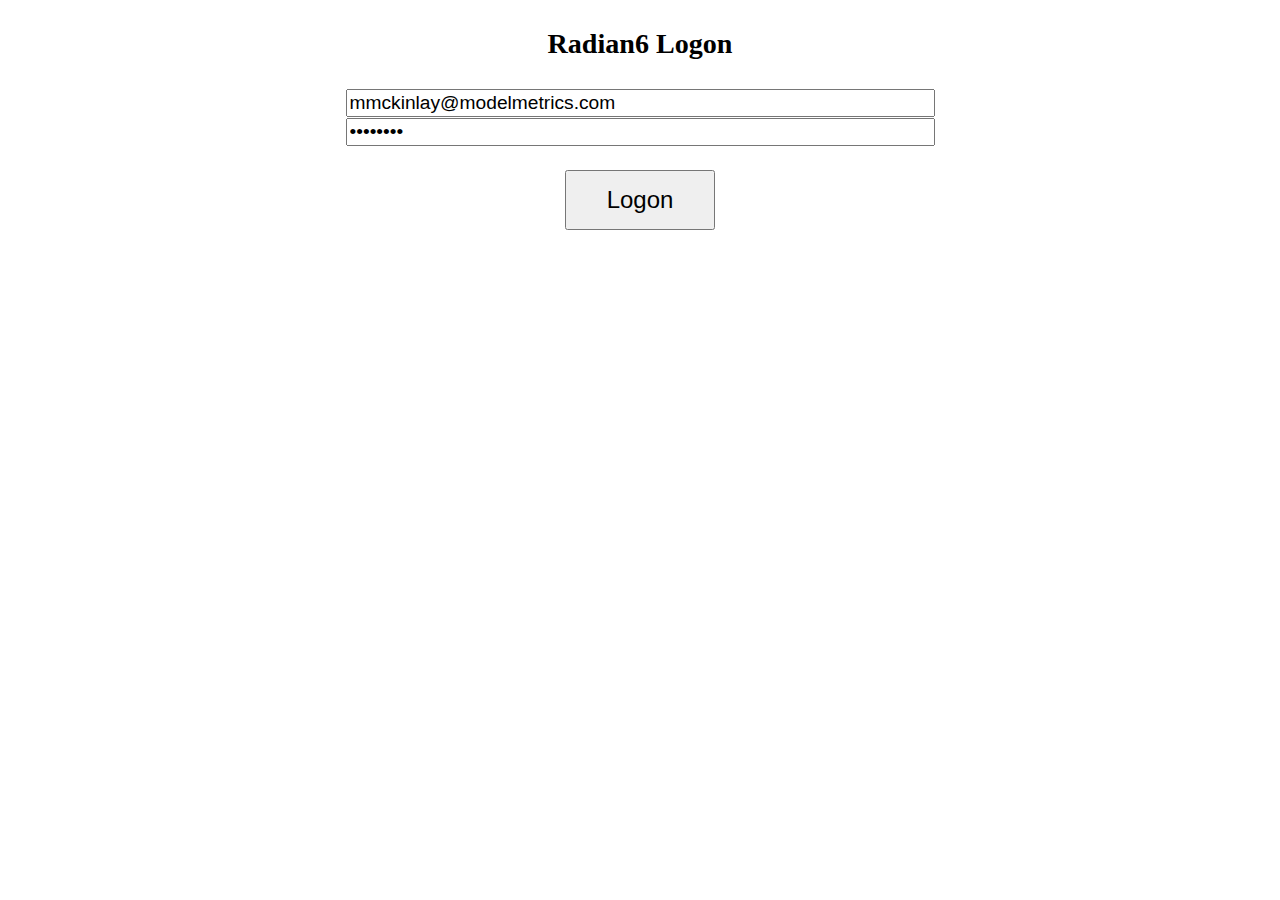
<file: src/main/webapp/index.html>
<!DOCTYPE html>
<html>
 <head>
     

 </head>
 <body>
	<div style="text-align: center; font-weight:bold;font-size:150%;">
 	<h3>Radian6 Logon</h3>
	<form name="input" action="authenticate" method="post" >
		<input type="text" name="username" size="50" value="mmckinlay@modelmetrics.com" style="font-size:80%;"/><br />
		<input type="password" name="password" size="50" value="model100" style="font-size:80%;"/><p>
		<button type="submit" value="Logon" style="font-size: 24px;width: 150px;height: 60px;">Logon</button>
	</form>
	</div>
</body>
</html>
</file>
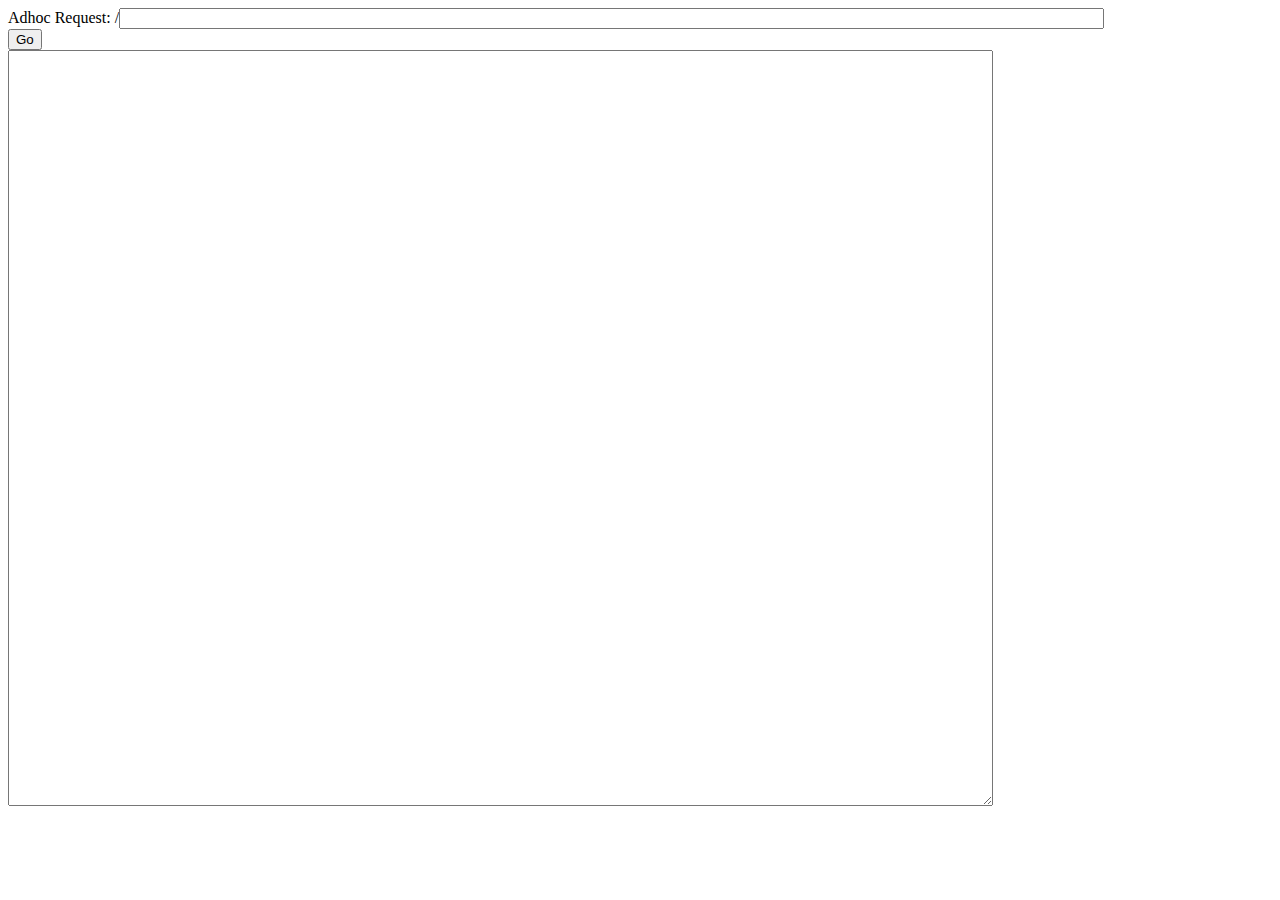
<file: src/main/webapp/adhoc.html>
<!doctype html>
<html>
	<head>
		<title>Issue Adhoc request</title>
        <script type="text/javascript" charset="utf-8" src="my-radian6.js"></script>
        <script type="text/javascript">
			var req;
			function doGet() {
				var text_box = document.getElementById("request_str");
				var proxy_str = text_box.value;
				req = new XMLHttpRequest();
				req.onreadystatechange = processReqChange;
				try {
					req.open("GET", proxy_str, true);
					req.send();
				} catch (ex) {
					doAlternatePage();
					return;
				}
			}
			function processReqChange() {
				//alert("processReqChange: " + " state:" + req.readyState + " status:" + req.status);
			    // only if req shows "loaded"
			    if (req.readyState == 4) {
			        // only if "OK"
			        if (req.status == 200) {
						//alert("GOT IT");
						if (req.responseXML == null) {
							doAlternatePage(req);
							return;
						}
						doStuff(req.responseXML);
			        } else {
			            alert("There was a problem retrieving the XML data:\n" +
			                + "Status: " + req.status + " Text: " +req.statusText);
			        }
			    }
			}
			
			function doStuff(xmlDoc) {
				var str = (new XMLSerializer()).serializeToString(xmlDoc.documentElement);
				var mydisplay = document.getElementById("mydisplay");
				mydisplay.value = str;
			}
			
			// On error, find another page to go to
			// Most likely caused by a redirect triggered by a session timeout, or some exception
		function doAlternatePage(xhr) {
			if (xhr == null) {
				window.location = "index.html";
			} else {
				if (xhr.responseText != null) {
					document.write(xhr.responseText);
				} else {
					window.location = "index.html";
				}
			}
		}
		</script>
	</head>
    <body>
  <div>
	Adhoc Request: /<input type="text" id="request_str" size="120"><br>
	<button type="button" onclick="doGet()">Go</button>
  </div>
	<textarea id="mydisplay" cols="120" rows="50"></textarea>
    </body>
</html>
</file>
